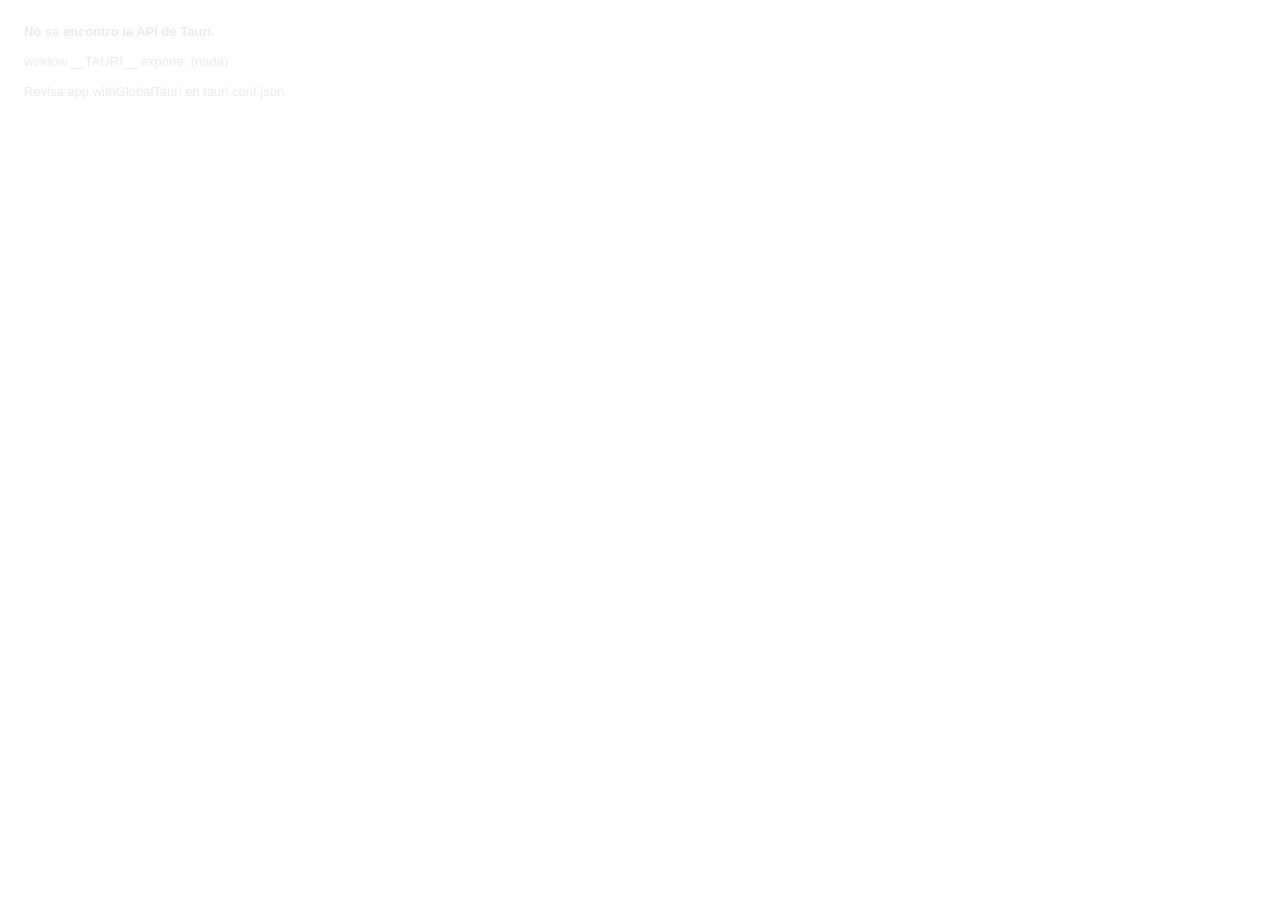
<file: src/index.html>
<!doctype html>
<html lang="es">
  <head>
    <meta charset="UTF-8" />
    <meta name="viewport" content="width=device-width, initial-scale=1.0" />
    <title>MiDeck</title>
    <link rel="stylesheet" href="styles.css" />
  </head>
  <body>
    <div id="panel">
      <header id="titlebar" data-tauri-drag-region>
        <nav id="breadcrumbs" aria-label="Ruta de navegación"></nav>
        <span id="version" data-tauri-drag-region></span>
        <div id="window-actions">
          <!-- Solo se ve cuando hay un perfil activo: sin perfil no ocupa sitio
               en una barra que ya va justa. -->
          <button id="btn-perfil" class="win-btn" aria-pressed="false" hidden>
            <svg viewBox="0 0 16 16" aria-hidden="true">
              <path d="M8 1a2 2 0 0 0-1 3.73V6H5.5v1.5H7v5.08A4.5 4.5 0 0 1 3.42 9H5L2.5 5.8 0 9h1.9A6.1 6.1 0 0 0 8 14.5 6.1 6.1 0 0 0 14.1 9H16l-2.5-3.2L11 9h1.58A4.5 4.5 0 0 1 9 12.58V7.5h1.5V6H9V4.73A2 2 0 0 0 8 1m0 1.4a.6.6 0 1 1 0 1.2.6.6 0 0 1 0-1.2" />
            </svg>
          </button>
          <button id="btn-menu" class="win-btn" title="Menú y ajustes" aria-haspopup="menu">
            <svg viewBox="0 0 16 16" aria-hidden="true">
              <path d="M2 3.5h12v1.4H2zm0 3.8h12v1.4H2zm0 3.8h12v1.4H2z" />
            </svg>
          </button>
          <button id="btn-lock" class="win-btn" title="Bloquear la posición" aria-pressed="false">
            <svg viewBox="0 0 16 16" aria-hidden="true">
              <path d="M8 1a3 3 0 0 0-3 3v2H4v8h8V6h-1V4a3 3 0 0 0-3-3m0 1.5A1.5 1.5 0 0 1 9.5 4v2h-3V4A1.5 1.5 0 0 1 8 2.5" />
            </svg>
          </button>
          <button id="btn-pin" class="win-btn" title="Siempre encima" aria-pressed="true">
            <svg viewBox="0 0 16 16" aria-hidden="true">
              <path d="M9.5 1.5 14.5 6.5l-1.8.6-1 3.3-2.1-2.1-3.9 3.9-.7-.7 3.9-3.9-2.1-2.1 3.3-1z" />
            </svg>
          </button>
          <button id="btn-min" class="win-btn" title="Minimizar">
            <svg viewBox="0 0 16 16" aria-hidden="true"><path d="M3 8h10v1H3z" /></svg>
          </button>
          <button id="btn-close" class="win-btn win-btn--close" title="Cerrar">
            <svg viewBox="0 0 16 16" aria-hidden="true">
              <path d="m4.3 3.6 4.2 4.2 4.2-4.2.7.7L9.2 8.5l4.2 4.2-.7.7-4.2-4.2-4.2 4.2-.7-.7 4.2-4.2L3.6 4.3z" />
            </svg>
          </button>
        </div>
      </header>

      <main id="grid" aria-label="Teclas del deck"></main>

      <footer id="pager" hidden>
        <button id="btn-prev" class="pager-btn" title="Página anterior">&#9664;</button>
        <span id="page-label"></span>
        <button id="btn-next" class="pager-btn" title="Página siguiente">&#9654;</button>
      </footer>

      <footer id="pie">
        <button id="btn-repo" class="repo" title="github.com/ioseluiz/mi_deck">
          <svg viewBox="0 0 16 16" aria-hidden="true">
            <path d="M8 0C3.58 0 0 3.58 0 8c0 3.54 2.29 6.53 5.47 7.59.4.07.55-.17.55-.38 0-.19-.01-.82-.01-1.49-2.01.37-2.53-.49-2.69-.94-.09-.23-.48-.94-.82-1.13-.28-.15-.68-.52-.01-.53.63-.01 1.08.58 1.23.82.72 1.21 1.87.87 2.33.66.07-.52.28-.87.51-1.07-1.78-.2-3.64-.89-3.64-3.95 0-.87.31-1.59.82-2.15-.08-.2-.36-1.02.08-2.12 0 0 .67-.21 2.2.82.64-.18 1.32-.27 2-.27.68 0 1.36.09 2 .27 1.53-1.04 2.2-.82 2.2-.82.44 1.1.16 1.92.08 2.12.51.56.82 1.27.82 2.15 0 3.07-1.87 3.75-3.65 3.95.29.25.54.73.54 1.48 0 1.07-.01 1.93-.01 2.2 0 .21.15.46.55.38A8.01 8.01 0 0 0 16 8c0-4.42-3.58-8-8-8z"/>
          </svg>
          <span>ioseluiz</span>
        </button>
      </footer>

      <div id="buscador" hidden>
        <input
          id="buscador-texto"
          type="search"
          placeholder="Buscar una tecla…"
          aria-label="Buscar una tecla en todo el deck"
          autocomplete="off"
          spellcheck="false"
        />
        <ul id="buscador-lista" role="listbox" aria-label="Resultados"></ul>
      </div>
      <div id="toast" role="status" aria-live="polite" hidden></div>
      <div id="ctxmenu" role="menu" hidden></div>
    </div>

    <script type="module" src="main.js"></script>
  </body>
</html>
</file>
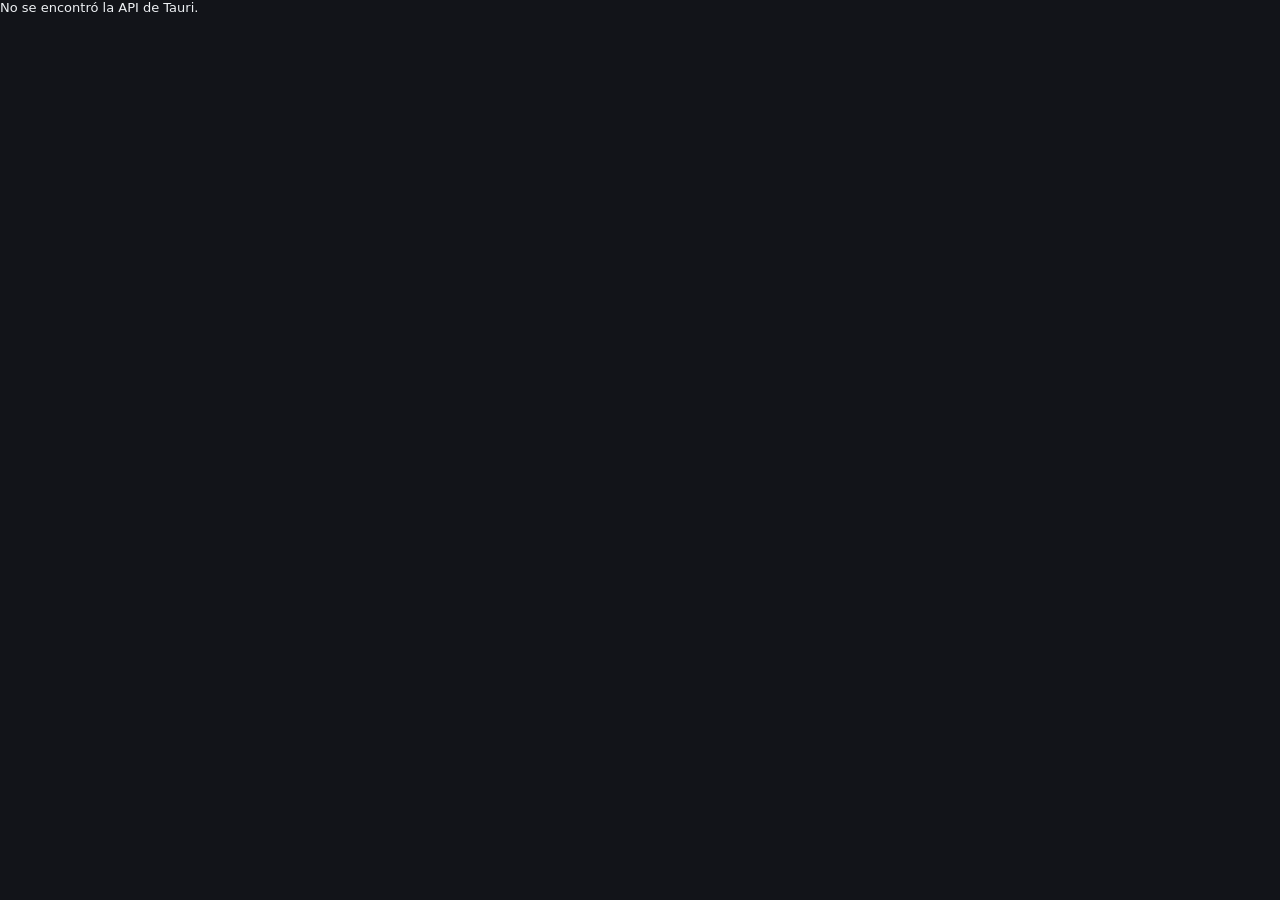
<file: src/editor.html>
<!doctype html>
<html lang="es">
  <head>
    <meta charset="UTF-8" />
    <meta name="viewport" content="width=device-width, initial-scale=1.0" />
    <title>MiDeck — editor</title>
    <link rel="stylesheet" href="styles.css" />
    <link rel="stylesheet" href="editor.css" />
  </head>
  <body class="editor">
    <!-- ------------------------------------------------ editor de una tecla -->
    <main id="vista-tecla" hidden>
      <div class="cols">
        <section class="campos">
          <label class="campo">
            <span>Etiqueta</span>
            <input id="ed-label" type="text" maxlength="40" autocomplete="off" />
          </label>

          <label class="campo">
            <span>Acción</span>
            <select id="ed-tipo">
              <option value="app">Abrir una aplicación</option>
              <option value="url">Abrir un sitio web</option>
              <option value="urls">Abrir varios sitios a la vez</option>
              <option value="path">Abrir una carpeta o archivo</option>
              <option value="script">Ejecutar un script o comando</option>
              <option value="system">Acción de Windows</option>
              <option value="macro">Macro: varios pasos en orden</option>
              <option value="hotkey">Enviar un atajo de teclado</option>
              <option value="text">Escribir un texto</option>
              <option value="folder">Entrar a una carpeta del deck</option>
            </select>
          </label>

          <div class="grupo" data-tipo="app">
            <label class="campo">
              <span>Aplicación</span>
              <select id="ed-app-lista">
                <option value="">— Elige una de tus aplicaciones —</option>
              </select>
            </label>
            <p class="nota" id="ed-app-nota">
              La lista sale de tu menú Inicio. Si la que buscas no está, escribe la
              ruta abajo.
            </p>
            <label class="campo">
              <span>Ejecutable o acceso directo <small>(o escribe la ruta)</small></span>
              <span class="fila">
                <input id="ed-app-target" type="text" placeholder="notepad.exe o C:\…\app.exe" />
                <button type="button" data-examinar="ed-app-target" data-filtro="exe">Examinar…</button>
              </span>
            </label>
            <label class="campo">
              <span>Argumentos</span>
              <input id="ed-app-args" type="text" placeholder='--flag "con espacios"' />
            </label>
            <label class="campo">
              <span>Carpeta de trabajo</span>
              <input id="ed-app-workdir" type="text" />
            </label>
            <p class="nota">
              Escribe <code>%CARPETA%</code> y se sustituye por la carpeta que tengas
              delante en el Explorador. En argumentos, entre comillas: <code>"%CARPETA%"</code>.
              Sin un Explorador delante, la tecla avisa y no
              hace nada.
            </p>
            <label class="check">
              <input id="ed-app-focus" type="checkbox" />
              <span>Traer al frente si ya está abierta, en vez de abrir otra</span>
            </label>
          </div>

          <div class="grupo" data-tipo="url" hidden>
            <label class="campo">
              <span>Dirección</span>
              <input id="ed-url-target" type="text" placeholder="https://…" />
            </label>
            <label class="campo">
              <span>Navegador</span>
              <select id="ed-url-browser">
                <option value="default">El predeterminado</option>
                <option value="edge">Microsoft Edge</option>
                <option value="chrome">Chrome</option>
                <option value="firefox">Firefox</option>
              </select>
            </label>
            <label class="campo">
              <span>Perfil <small>(solo Edge y Chrome)</small></span>
              <input id="ed-url-profile" type="text" placeholder="Default, Profile 1…" />
            </label>
          </div>

          <div class="grupo" data-tipo="urls" hidden>
            <label class="campo">
              <span>Direcciones <small>(una por línea)</small></span>
              <textarea id="ed-urls-targets" rows="6" placeholder="https://correo.ejemplo&#10;https://intranet.ejemplo&#10;https://tablero.ejemplo"></textarea>
            </label>
            <label class="campo">
              <span>Navegador</span>
              <select id="ed-urls-browser">
                <option value="default">El predeterminado</option>
                <option value="edge">Microsoft Edge</option>
                <option value="chrome">Chrome</option>
                <option value="firefox">Firefox</option>
              </select>
            </label>
            <label class="campo">
              <span>Perfil <small>(solo Edge y Chrome)</small></span>
              <input id="ed-urls-profile" type="text" placeholder="Default, Profile 1…" />
            </label>
            <label class="check">
              <input id="ed-urls-newwindow" type="checkbox" />
              <span>Abrir en una ventana nueva <small>(solo Edge y Chrome)</small></span>
            </label>
            <p class="nota">
              Las direcciones se abren como pestañas de una misma ventana. No es un
              grupo de pestañas de Chrome: Chrome no permite abrir un grupo guardado
              desde fuera, así que estas pestañas salen sueltas, sin etiqueta de color.
            </p>
          </div>

          <div class="grupo" data-tipo="system" hidden>
            <label class="campo">
              <span>Acción de Windows</span>
              <select id="ed-system-command"></select>
            </label>
            <p class="nota" id="ed-system-aviso" hidden></p>
          </div>

          <div class="grupo" data-tipo="macro" hidden>
            <div id="ed-macro-pasos" class="pasos"></div>
            <div class="fila fila--envolver">
              <button type="button" id="ed-macro-anadir">Añadir paso</button>
            </div>
            <p class="nota">
              Los pasos se ejecutan en orden sobre la aplicación que tuvieras
              delante. La pausa es <em>después</em> de cada paso: es lo que hace
              falta para que un menú llegue a abrirse.
            </p>
            <p class="nota">
              Ejemplo: <code>Ctrl+C</code> con 100 ms → <code>Alt+Tab</code> con
              150 ms → <code>Ctrl+V</code>.
            </p>
            <p class="nota">
              Para abrir algo <em>en la carpeta que tienes delante</em> no hace falta
              una macro: usa una acción <em>Aplicación</em> con <code>cmd.exe</code> y
              carpeta de trabajo <code>%CARPETA%</code>. No teclea nada, así que no
              puede equivocarse de ventana.
            </p>
            <p class="nota aviso">
              Una macro teclea sobre lo que tenga el foco. Si una pausa se queda
              corta, lo que escriba acaba en otro sitio: pruébala antes de darla por
              buena.
            </p>
          </div>

          <div class="grupo" data-tipo="unknown" hidden>
            <p class="nota aviso" id="ed-unknown-nota"></p>
            <p class="nota">
              Su acción se conserva intacta: puedes cambiarle la etiqueta y la cara
              sin perderla. Si eliges otro tipo de acción arriba, la original se
              reemplaza y no se puede recuperar.
            </p>
          </div>

          <div class="grupo" data-tipo="path" hidden>
            <label class="campo">
              <span>Carpeta o archivo</span>
              <span class="fila">
                <input id="ed-path-target" type="text" placeholder="%USERPROFILE%\Documentos" />
                <button type="button" data-examinar="ed-path-target" data-filtro="dir">Carpeta…</button>
                <button type="button" data-examinar="ed-path-target" data-filtro="any">Archivo…</button>
              </span>
            </label>
            <p class="nota">
              Escribe <code>%CARPETA%</code> y se sustituye por la carpeta que tengas
              delante en el Explorador. Sin un Explorador delante, la tecla avisa y no
              hace nada.
            </p>
            <p class="nota">Una carpeta se abre en el Explorador. Un archivo se abre con el Explorador y queda seleccionado.</p>
          </div>

          <div class="grupo" data-tipo="script" hidden>
            <label class="campo">
              <span>Intérprete</span>
              <select id="ed-script-shell">
                <option value="powershell">PowerShell</option>
                <option value="cmd">CMD</option>
              </select>
            </label>
            <label class="campo">
              <span>Script o comando</span>
              <span class="fila">
                <input id="ed-script-target" type="text" placeholder="C:\…\tarea.ps1  o  Get-Date" />
                <button type="button" data-examinar="ed-script-target" data-filtro="script">Examinar…</button>
              </span>
            </label>
            <label class="campo">
              <span>Argumentos</span>
              <input id="ed-script-args" type="text" />
            </label>
            <label class="check">
              <input id="ed-script-hidden" type="checkbox" />
              <span>Sin ventana</span>
            </label>
            <p class="nota">
              Escribe <code>%CARPETA%</code> y se sustituye por la carpeta que tengas
              delante en el Explorador. En argumentos, entre comillas: <code>"%CARPETA%"</code>.
              Sin un Explorador delante, la tecla avisa y no
              hace nada.
            </p>
            <p class="nota">
              Esto ejecuta <em>un comando</em>. Para abrir una consola <em>dentro</em> de
              una carpeta, el comando es
              <code>cd /d C:\tu\ruta &amp;&amp; lo-que-sea</code> —<strong>sin comillas</strong>,
              aunque la ruta tenga espacios— y hay que <strong>desmarcar «Sin
              ventana»</strong>.
            </p>
            <p class="nota">
              No uses <em>Aplicación</em> con <code>cmd.exe</code> y carpeta de trabajo:
              esa acción crea la consola <strong>oculta</strong>, así que el comando
              correría donde no lo ves.
            </p>
            <p class="nota aviso">
              Lo que pongas aquí se ejecuta con tus permisos. No guardes contraseñas
              ni tokens en este archivo.
            </p>
          </div>

          <div class="grupo" data-tipo="hotkey" hidden>
            <label class="campo">
              <span>Combinación de teclas</span>
              <span class="fila">
                <input id="ed-hotkey-keys" type="text" placeholder="Ctrl+Shift+S" autocomplete="off" />
                <button type="button" id="ed-hotkey-capturar">Capturar</button>
              </span>
            </label>
            <p class="nota">
              Modificadores: <code>Ctrl</code>, <code>Shift</code>, <code>Alt</code>,
              <code>Win</code>. Teclas: letras, dígitos, <code>F1</code>–<code>F24</code>,
              y nombres como <code>Esc</code>, <code>Tab</code>, <code>Supr</code>,
              <code>Intro</code>, <code>Inicio</code>, <code>Izquierda</code>.
            </p>
            <p class="nota">
              El atajo se envía a la aplicación que tuvieras delante antes de pulsar
              el panel, no al panel.
            </p>
          </div>

          <div class="grupo" data-tipo="text" hidden>
            <label class="campo">
              <span>Texto que teclear</span>
              <textarea id="ed-text-texto" rows="4" placeholder="Tu firma, un número de proyecto, una plantilla…"></textarea>
            </label>
            <p class="nota">
              <code>%CARPETA%</code> se sustituye por la ruta de la carpeta que tengas
              delante en el Explorador: es la forma de copiarla.
            </p>
            <p class="nota">
              Se teclea carácter a carácter en la aplicación que tuvieras delante.
              Admite tildes, <code>ñ</code> y emoji.
            </p>
            <p class="nota aviso">
              No lo uses para contraseñas: queda guardado en claro en
              <code>deck.json</code>.
            </p>
          </div>

          <div class="grupo" data-tipo="folder" hidden>
            <label class="campo">
              <span>Carpeta destino</span>
              <select id="ed-folder-surface"></select>
            </label>
            <p class="nota">
              Esta tecla no lanza nada: entra a otro nivel del deck. Para crear una
              carpeta nueva, usa el menú del clic derecho sobre una celda vacía.
            </p>
          </div>

          <!-- Fuera de los grupos: la rueda vale para cualquier tipo de tecla.
               Y sin data-tipo, que mostrarGrupo lo ocultaria por su cuenta. -->
          <!-- Sin data-tipo, como la rueda y la fuente. -->
          <h2>Caras de la tecla</h2>
          <div id="ed-caras" class="pasos"></div>
          <div class="fila fila--envolver">
            <button type="button" id="ed-cara-anadir">Añadir una cara</button>
          </div>
          <p class="nota">
            Una tecla con varias caras alterna al pulsarla, y ejecuta lo que pone
            en la cara que se ve. La primera cara es la de arriba; aquí se añaden
            las demás.
          </p>
          <p class="nota">
            Si además le pones una fuente que sea un sí o un no, <strong>manda la
            fuente</strong>: la cara cambia cuando cambia el sistema, aunque lo
            cambies desde otro programa. Sin fuente, la cara la lleva MiDeck y
            vuelve a la primera al reiniciar.
          </p>

          <!-- Tampoco lleva data-tipo: una fuente vale para cualquier tecla. -->
          <h2>Lo que la tecla enseña</h2>
          <label class="campo">
            <span>Información del sistema</span>
            <select id="ed-live">
              <option value="">— Nada, una tecla normal —</option>
              <option value="reloj">La hora</option>
              <option value="volumen">El volumen</option>
              <option value="altavoz_silenciado">Si el sonido está silenciado</option>
              <option value="micro_silenciado">Si el micrófono está silenciado</option>
              <option value="bloq_mayus">Bloq Mayús</option>
              <option value="bloq_num">Bloq Num</option>
              <option value="app_abierta">Si una aplicación está abierta</option>
              <option value="bateria">Batería</option>
              <option value="memoria_usada">Memoria usada</option>
              <option value="disco_libre">Espacio libre de una unidad</option>
            </select>
          </label>
          <label class="campo" id="ed-live-exe-campo" hidden>
            <span>Ejecutable <small>(de la aplicación que vigilar)</small></span>
            <input id="ed-live-exe" type="text" placeholder="teams.exe" />
          </label>
          <label class="campo" id="ed-live-unidad-campo" hidden>
            <span>Unidad</span>
            <input id="ed-live-unidad" type="text" placeholder="C:" maxlength="3" />
          </label>
          <p class="nota">
            El valor aparece en una pastilla en la esquina de la tecla, y se
            actualiza solo. Lo que es un sí o un no —Bloq Mayús, si una aplicación
            está abierta— <strong>apaga la tecla</strong> cuando está en no, con una
            barra además del tono.
          </p>
          <p class="nota">
            «Abierta» significa que el proceso existe, no que tenga ventana: Teams
            minimizado a la bandeja sigue contando como abierto.
          </p>

          <h2>Rueda del ratón</h2>
          <label class="check">
            <input id="ed-rueda-on" type="checkbox" />
            <span>Girar la rueda sobre esta tecla hace algo</span>
          </label>
          <div id="ed-rueda-filas" class="pasos"></div>
          <p class="nota">
            Es el dial de una consola, en software: subir y bajar algo sin pulsar.
            Con la rueda puesta, girarla sobre esta tecla ya <em>no</em> cambia de
            página; sobre cualquier otra, sí.
          </p>
          <p class="nota">
            Una vuelta rápida son muchas muescas: se agrupan y se ejecutan juntas,
            hasta diez por tanda, para no disparar un proceso por cada clic de la
            rueda.
          </p>
        </section>

        <!-- ---------------------------------------------- cara de la tecla -->
        <section class="aspecto">
          <h2>Cara de la tecla</h2>
          <div class="previa">
            <div id="ed-preview" class="key"></div>
          </div>

          <div class="fila fila--envolver">
            <button type="button" id="ed-img-elegir">Elegir imagen…</button>
            <button type="button" id="ed-img-pegar">Pegar</button>
            <button type="button" id="ed-img-quitar">Quitar</button>
          </div>

          <label class="campo">
            <span>Emoji</span>
            <input id="ed-emoji" type="text" maxlength="4" placeholder="💾" />
          </label>

          <div class="campo">
            <span>Íconos de MiDeck</span>
            <p class="nota">
              Los cuatro primeros <strong>se mueven</strong>: el micrófono y el
              volumen cuando están en uso, y el punto de grabación. Vuelve a pulsar
              el que esté elegido para quitarlo.
            </p>
            <div id="ed-iconos" class="iconos"></div>
          </div>

          <label class="campo">
            <span>Ajuste de la imagen</span>
            <select id="ed-fit">
              <option value="contain">Ícono centrado</option>
              <option value="cover">A sangre</option>
            </select>
          </label>

          <label class="campo">
            <span>Etiqueta</span>
            <select id="ed-labelstyle">
              <option value="below">Debajo de la imagen</option>
              <option value="overlay">Sobre la imagen</option>
              <option value="none">Sin etiqueta</option>
            </select>
          </label>

          <label class="campo">
            <span>Color de fondo</span>
            <span class="fila">
              <input id="ed-bg" type="color" value="#26292e" />
              <button type="button" id="ed-bg-quitar">Sin color</button>
            </span>
          </label>
        </section>
      </div>
    </main>

    <!-- ------------------------------------------------------- ajustes ----- -->
    <main id="vista-ajustes" hidden>
      <section class="campos">
        <h2>Rejilla</h2>
        <div class="fila">
          <label class="campo campo--corto">
            <span>Columnas</span>
            <input id="aj-cols" type="number" min="1" max="12" />
          </label>
          <label class="campo campo--corto">
            <span>Filas</span>
            <input id="aj-rows" type="number" min="1" max="8" />
          </label>
          <label class="campo campo--corto">
            <span>Tamaño de tecla</span>
            <input id="aj-key" type="number" min="48" max="200" step="4" />
          </label>
        </div>
        <p class="nota">
          Al reducir la rejilla, las teclas que queden fuera de rango no se borran:
          siguen en <code>deck.json</code> y reaparecen si vuelves a ampliarla.
        </p>

        <h2>Ventana</h2>
        <label class="campo">
          <span>Dónde vive el panel</span>
          <select id="aj-nivel">
            <option value="top">Siempre encima de todo</option>
            <option value="normal">Ventana normal</option>
            <option value="desktop">Al nivel del escritorio</option>
          </select>
        </label>
        <p class="nota" id="aj-nivel-nota"></p>
        <label class="campo">
          <span>Atajo global <small>(lo trae al frente desde donde estés)</small></span>
          <input id="aj-hotkey" type="text" placeholder="Ctrl+Alt+Space" />
        </label>
        <p class="nota">
          Deja el atajo en blanco para desactivarlo. Si la combinación ya la usa
          otra aplicación, se ignora en silencio.
        </p>
        <label class="check">
          <input id="aj-lock" type="checkbox" />
          <span>Bloquear la posición, para no moverlo sin querer</span>
        </label>
        <label class="check">
          <input id="aj-autostart" type="checkbox" />
          <span>Iniciar con Windows</span>
        </label>
        <label class="check">
          <input id="aj-minimized" type="checkbox" />
          <span>Arrancar oculto en la bandeja</span>
        </label>

        <h2>Perfiles por aplicación</h2>
        <p class="nota">
          El panel cambia de teclas según la aplicación que tengas delante. Con un
          perfil activo aparece un ancla en la barra de título para fijarlo.
        </p>
        <p class="nota">
          <em>Editar teclas</em> enseña el perfil en el panel aunque su aplicación
          no esté abierta, y lo fija hasta que sueltes el ancla. <em>Copiar teclas
          de…</em> trae las de otro perfil a las celdas que tengas libres, sin tocar
          las que ya hubiera. <em>Exportar</em> guarda un archivo con el perfil
          entero —teclas, carpetas e imágenes— para pasárselo a alguien.
        </p>
        <div id="aj-perfiles" class="lista-perfiles"></div>
        <div class="fila fila--envolver">
          <label class="campo">
            <span>Aplicación <small>(de las que tienes abiertas)</small></span>
            <select id="aj-perfil-app"></select>
          </label>
        </div>
        <div class="fila fila--envolver">
          <label class="campo">
            <span>O escribe el ejecutable</span>
            <input id="aj-perfil-exe" type="text" placeholder="excel.exe" />
          </label>
          <button type="button" id="aj-perfil-anadir">Añadir perfil</button>
          <button type="button" id="aj-perfil-importar">Importar perfil…</button>
        </div>

        <h2>Copia de seguridad</h2>
        <p class="nota">
          Guarda el deck <strong>entero</strong> en un archivo: todas las teclas,
          las carpetas, los perfiles, tus ajustes y las imágenes que usas. Sirve
          para llevártelo a otro equipo o para recuperarlo si te reinstalan este.
        </p>
        <p class="nota">
          <strong>Restaurar reemplaza todo lo que tengas ahora.</strong> Antes de
          hacerlo se guarda una copia del deck actual junto a
          <code>deck.json</code>, por si restauras el archivo equivocado. La
          posición de la ventana y el arranque con Windows no se restauran: son de
          cada equipo.
        </p>
        <div class="fila fila--envolver">
          <button type="button" id="aj-respaldo-guardar">Guardar copia…</button>
          <button type="button" id="aj-respaldo-restaurar">Restaurar copia…</button>
        </div>

        <h2>Burbuja flotante</h2>
        <label class="check">
          <input id="aj-burbuja" type="checkbox" />
          <span>Mostrar una burbuja que trae el panel de vuelta</span>
        </label>
        <label class="campo">
          <span>Esquina</span>
          <select id="aj-burbuja-esquina">
            <option value="bottom_right">Abajo a la derecha</option>
            <option value="bottom_left">Abajo a la izquierda</option>
            <option value="top_right">Arriba a la derecha</option>
            <option value="top_left">Arriba a la izquierda</option>
          </select>
        </label>
        <p class="nota">
          Un botón redondo y pequeño, siempre encima de todo: un clic trae el panel
          y otro lo esconde. Es lo que hace falta con el panel al nivel del
          escritorio, donde si lo escondes hay que acordarse del atajo global.
        </p>
        <p class="nota">
          <strong>No roba el foco.</strong> Pulsarla no se lo quita a la aplicación
          que tengas delante, así que los atajos siguen llegando donde deben. Las
          esquinas transparentes dejan pasar el clic a lo que haya debajo.
        </p>
        <p class="nota" id="aj-burbuja-coste">
          Apagada no cuesta nada. Encendida añade una ventana más.
        </p>

        <h2>Capturas de pantalla</h2>
        <label class="campo">
          <span>Carpeta <small>(vacío: Imágenes\MiDeck)</small></span>
          <span class="fila">
            <input id="aj-capturas-dir" type="text" placeholder="%USERPROFILE%\Pictures\MiDeck" />
            <button type="button" data-examinar="aj-capturas-dir" data-filtro="dir">Carpeta…</button>
          </span>
        </label>
        <label class="check">
          <input id="aj-capturas-portapapeles" type="checkbox" />
          <span>Copiar también al portapapeles, lista para pegar</span>
        </label>
        <p class="nota">
          Afecta a las teclas <em>Capturar toda la pantalla</em> y <em>Capturar la
          ventana activa</em>. La captura de región la hace Windows y va siempre al
          portapapeles.
        </p>

        <h2>Mantenimiento</h2>
        <div id="aj-huerfanas" class="nota"></div>
        <div class="fila fila--envolver">
          <button type="button" id="aj-purgar">Borrar carpetas sin usar…</button>
          <button type="button" id="aj-limpiar-img">Limpiar imágenes sin usar…</button>
        </div>
        <div id="aj-imagenes" class="nota"></div>
        <div class="fila fila--envolver">
          <button type="button" id="aj-abrir-json">Abrir deck.json</button>
        </div>
      </section>
    </main>

    <footer id="acciones">
      <span id="ed-error" class="error" hidden></span>
      <span class="espaciador"></span>
      <button type="button" id="ed-cancelar">Cancelar</button>
      <button type="button" id="ed-guardar" class="primario">Guardar</button>
    </footer>


    <script type="module" src="editor.js"></script>
  </body>
</html>
</file>
<file: src/styles.css>
/* MiDeck - tema oscuro tipo Stream Deck.
   Los tokens de rejilla (--cols, --rows, --key) los inyecta main.js desde los
   ajustes del deck, para que cambiar la rejilla no exija tocar el CSS. */

/* Paleta resuelta al reves: partiendo del contraste exigido, no eligiendo colores
   a ojo. Los bordes llegan a 3:1 sobre el panel, que es el minimo de WCAG 1.4.11
   para componentes de interfaz; antes estaban en 1,29:1 y una celda vacia era
   practicamente invisible. El contraste va en el BORDE y no en aclarar la cara de
   la tecla, para no perder la estetica de tecla oscura sobre cuerpo mas oscuro.
   scripts/verificar_contraste.py comprueba que estos valores siguen cumpliendo. */
:root {
  --fondo: #121419;
  --barra: #0b0d11;
  --tecla: #46484d;
  --tecla-hover: #54565b;
  --tecla-activa: #393b40;
  --borde-tecla: #63656a;
  --borde-vacia: #63656a;
  --vacia: #1f2126;
  --acento: #5c9bff;
  --texto: #eef1f4;
  --texto-tenue: #aab0b8;
  --error: #f0616d;
  /* Tecla armada: ya se pulso una vez y espera confirmacion. */
  --armada: #a8232e;
  --armada-borde: #e2555f;
  /* Rojo del punto de grabacion. Mas claro que el de la tecla armada porque
     tiene que llegar a 3:1 sobre la propia tecla, no sobre el panel. */
  --rec: #ff7a82;

  --cols: 5;
  --rows: 3;
  --key: 96px;
  --hueco: 10px;
  --radio-tecla: 10px;
}

* {
  box-sizing: border-box;
  margin: 0;
  padding: 0;
}

html,
body {
  height: 100%;
  /* La ventana es transparente: el fondo lo pinta #panel, que tiene su propio
     radio de esquina. Si el body pintara, se verian esquinas cuadradas. */
  background: transparent;
  overflow: hidden;
  font-family: "Segoe UI Variable Text", "Segoe UI", system-ui, sans-serif;
  color: var(--texto);
  user-select: none;
  cursor: default;
}

#panel {
  display: flex;
  flex-direction: column;
  height: 100%;
  margin: 8px;
  background: var(--fondo);
  border: 1px solid #000;
  border-radius: 12px;
  box-shadow: 0 12px 32px rgba(0, 0, 0, 0.55);
  overflow: hidden;
}

/* ------------------------------------------------------------- barra de titulo */

#titlebar {
  display: flex;
  align-items: center;
  justify-content: space-between;
  gap: 8px;
  padding: 6px 6px 6px 12px;
  background: var(--barra);
  border-bottom: 1px solid #000;
  flex: 0 0 auto;
}

/* La version, pegada al nombre del deck.
   `margin-right: auto` es lo que la mantiene a la izquierda: la barra reparte el
   espacio sobrante y, sin esto, la version quedaria flotando en mitad del hueco.
   Y no encoge nunca, para que una ruta larga de migas no se la coma. */
#version {
  color: var(--texto-tenue);
  font-size: 11px;
  font-variant-numeric: tabular-nums;
  margin-right: auto;
  flex: 0 0 auto;
  opacity: 0.75;
  cursor: default;
}

#breadcrumbs {
  display: flex;
  align-items: center;
  gap: 4px;
  font-size: 12px;
  color: var(--texto-tenue);
  overflow: hidden;
  white-space: nowrap;
}

.crumb {
  background: none;
  border: 0;
  color: inherit;
  font: inherit;
  padding: 2px 4px;
  border-radius: 4px;
  cursor: pointer;
}

.crumb:hover {
  color: var(--texto);
  background: rgba(255, 255, 255, 0.07);
}

.crumb--actual {
  color: var(--texto);
  font-weight: 600;
  cursor: default;
}

.crumb--actual:hover {
  background: none;
}

.crumb-sep {
  color: #5f6368;
}

#window-actions {
  display: flex;
  gap: 2px;
  flex: 0 0 auto;
}

.win-btn {
  display: grid;
  place-items: center;
  width: 30px;
  height: 26px;
  background: none;
  border: 0;
  border-radius: 5px;
  color: var(--texto-tenue);
  cursor: pointer;
}

.win-btn svg {
  width: 15px;
  height: 15px;
  fill: currentColor;
}

/* `display: grid` gana a la regla que el navegador aplica a [hidden], asi que sin
   esto el boton se ve siempre. El mismo descuido ya dejo el paginador visible con
   una sola pagina. */
.win-btn[hidden] {
  display: none;
}

.win-btn:hover {
  background: rgba(255, 255, 255, 0.09);
  color: var(--texto);
}

.win-btn[aria-pressed="true"] {
  color: var(--acento);
}

/* Nivel escritorio: distinto del azul de "siempre encima", para que el estado se
   lea de un vistazo sin pasar el raton por encima. */
.win-btn--escritorio {
  color: #d9a441;
}

.win-btn--close:hover {
  background: #c42b1c;
  color: #fff;
}

/* -------------------------------------------------------------------- rejilla */

#grid {
  flex: 1 1 auto;
  display: grid;
  grid-template-columns: repeat(var(--cols), var(--key));
  grid-template-rows: repeat(var(--rows), var(--key));
  gap: var(--hueco);
  padding: 12px;
  justify-content: center;
  align-content: center;
}

/* Transicion lateral al entrar o salir de una carpeta: es lo que hace que la
   navegacion se sienta como un Stream Deck y no como cambiar de pestana. */
@keyframes entrar-desde-derecha {
  from {
    opacity: 0;
    transform: translateX(14px);
  }
}

@keyframes entrar-desde-izquierda {
  from {
    opacity: 0;
    transform: translateX(-14px);
  }
}

#grid.anim-adelante {
  animation: entrar-desde-derecha 120ms ease-out;
}

#grid.anim-atras {
  animation: entrar-desde-izquierda 120ms ease-out;
}

/* ---------------------------------------------------------------------- tecla */

.key {
  position: relative;
  display: flex;
  flex-direction: column;
  align-items: center;
  justify-content: center;
  gap: 5px;
  padding: 7px 5px;
  background: var(--tecla);
  /* El borde es lo que define la tecla: antes era mas oscuro que el panel
     (1,04:1) y la tecla no tenia contorno apreciable. */
  border: 1px solid var(--borde-tecla);
  border-radius: var(--radio-tecla);
  /* Filo superior claro: devuelve la sensacion de tecla elevada sin tener que
     aclarar toda la cara. */
  box-shadow: inset 0 1px 0 rgba(255, 255, 255, 0.07);
  color: var(--texto);
  font: inherit;
  cursor: pointer;
  overflow: hidden;
  transition: background 110ms ease, transform 70ms ease;
}

.key:hover {
  background: var(--tecla-hover);
}

.key:active {
  background: var(--tecla-activa);
  transform: scale(0.96);
}

.key:focus-visible {
  outline: 2px solid var(--acento);
  outline-offset: 1px;
}

.key--vacia {
  background: var(--vacia);
  /* Discontinuo y a 3:1: el hueco se ve, y se distingue de una tecla llena por
     el trazo, no solo por el tono. */
  border: 1px dashed var(--borde-vacia);
  box-shadow: none;
  cursor: default;
}

.key--vacia:hover {
  background: #272a30;
}

.key--error {
  border-color: var(--error);
  box-shadow: inset 0 0 0 1px var(--error);
}

/* Armada: pulsada una vez, esperando la confirmacion. El color no va solo, la
   etiqueta cambia a "¿Seguro?": quien no distingue el rojo tambien tiene que
   enterarse de que esa pulsacion no ha hecho nada todavia. */
.key--armada,
.key--armada:hover {
  background: var(--armada);
  border-color: var(--armada-borde);
  box-shadow: inset 0 0 0 1px var(--armada-borde);
}

.key--armada .key-etiqueta {
  font-weight: 600;
}

/* Las teclas de carpeta llevan esquina doblada para distinguirse de un vistazo
   de las que lanzan algo. */
.key--carpeta::after {
  content: "";
  position: absolute;
  top: 0;
  right: 0;
  border-width: 0 13px 13px 0;
  border-style: solid;
  border-color: transparent #80848c transparent transparent;
}

.key--volver {
  background: #2f3238;
}

.key-icono {
  display: grid;
  place-items: center;
  width: 54%;
  height: 54%;
  font-size: calc(var(--key) * 0.36);
  line-height: 1;
}

.key-icono img,
.key-icono svg {
  max-width: 100%;
  max-height: 100%;
  object-fit: contain;
}

/* Sin esto los SVG heredan fill negro y desaparecen sobre la tecla oscura. */
.key-icono svg {
  width: 100%;
  height: 100%;
  fill: var(--texto);
}

.key--vacia .key-icono svg,
.key--volver .key-icono svg {
  fill: var(--texto-tenue);
}

/* Pastilla con la inicial del dominio, para las URLs. Sustituye al favicon, que
   exigiria red: el widget no debe depender del proxy ni de estar conectado. */
.pastilla {
  display: grid;
  place-items: center;
  width: 100%;
  height: 100%;
  border-radius: 22%;
  color: #fff;
  font-size: calc(var(--key) * 0.3);
  font-weight: 600;
  line-height: 1;
}

.key--cover .key-icono .pastilla {
  border-radius: 0;
}

.key-etiqueta {
  max-width: 100%;
  font-size: 11px;
  line-height: 1.2;
  text-align: center;
  color: var(--texto);
  display: -webkit-box;
  -webkit-box-orient: vertical;
  -webkit-line-clamp: 2;
  overflow: hidden;
  overflow-wrap: anywhere;
}

/* fit: cover -- imagen a sangre cubriendo toda la cara de la tecla. */
.key--cover .key-icono {
  position: absolute;
  inset: 0;
  width: 100%;
  height: 100%;
}

.key--cover .key-icono img {
  width: 100%;
  height: 100%;
  max-width: none;
  max-height: none;
  object-fit: cover;
}

/* label_style: overlay -- degradado al pie para que la etiqueta se lea sobre
   cualquier foto, por clara que sea. */
.key--label-overlay .key-etiqueta {
  position: absolute;
  left: 0;
  right: 0;
  bottom: 0;
  padding: 14px 5px 5px;
  background: linear-gradient(to top, rgba(0, 0, 0, 0.82), transparent);
  text-shadow: 0 1px 2px rgba(0, 0, 0, 0.9);
}

.key--label-none .key-etiqueta {
  display: none;
}

/* ------------------------------------------------------------------ paginador */

#pager[hidden],
#toast[hidden] {
  display: none;
}

#pager {
  display: flex;
  align-items: center;
  justify-content: center;
  gap: 10px;
  padding: 5px 0 9px;
  font-size: 11px;
  color: var(--texto-tenue);
  flex: 0 0 auto;
}

.pager-btn {
  background: none;
  border: 0;
  color: var(--texto-tenue);
  font-size: 11px;
  padding: 3px 7px;
  border-radius: 4px;
  cursor: pointer;
}

.pager-btn:hover:not(:disabled) {
  background: rgba(255, 255, 255, 0.08);
  color: var(--texto);
}

.pager-btn:disabled {
  opacity: 0.3;
  cursor: default;
}

/* --------------------------------------------------------------------- pie */

#pie {
  display: flex;
  align-items: center;
  justify-content: center;
  padding: 0 0 8px;
  flex: 0 0 auto;
}

.repo {
  display: inline-flex;
  align-items: center;
  gap: 6px;
  padding: 3px 9px;
  background: none;
  border: 0;
  border-radius: 6px;
  color: #6f757c;
  font: inherit;
  font-size: 11px;
  cursor: pointer;
  transition: color 110ms ease, background 110ms ease;
}

.repo svg {
  width: 13px;
  height: 13px;
  fill: currentColor;
}

.repo:hover {
  color: var(--texto);
  background: rgba(255, 255, 255, 0.07);
}

/* ---------------------------------------------------------------------- aviso */

#toast {
  position: absolute;
  left: 12px;
  right: 12px;
  bottom: 12px;
  padding: 9px 12px;
  background: #2a1d1f;
  border: 1px solid var(--error);
  border-radius: 8px;
  font-size: 11.5px;
  line-height: 1.35;
  color: #ffd9dc;
  overflow-wrap: anywhere;
  animation: aparecer 140ms ease-out;
}

#toast.toast--info {
  background: #1b2430;
  border-color: #35557f;
  color: #cfe0f5;
}

@keyframes aparecer {
  from {
    opacity: 0;
    transform: translateY(6px);
  }
}

/* ------------------------------------------------------------ menu contextual */

#ctxmenu {
  position: fixed;
  z-index: 50;
  min-width: 182px;
  padding: 4px;
  background: #23262c;
  border: 1px solid #5a5d64;
  border-radius: 8px;
  box-shadow: 0 10px 26px rgba(0, 0, 0, 0.6);
}

#ctxmenu[hidden] {
  display: none;
}

.ctx-item {
  display: block;
  width: 100%;
  padding: 7px 10px;
  background: none;
  border: 0;
  border-radius: 5px;
  color: var(--texto);
  font: inherit;
  font-size: 12.5px;
  text-align: left;
  cursor: pointer;
}

.ctx-item:hover:not(:disabled) {
  background: var(--acento);
  color: #0b1b36;
}

.ctx-item:disabled {
  opacity: 0.38;
  cursor: default;
}

.ctx-item--peligro:hover:not(:disabled) {
  background: #c42b1c;
  color: #fff;
}

.ctx-sep {
  height: 1px;
  margin: 4px 6px;
  background: #5a5d64;
}

/* ------------------------------------------------------------------ arrastre */

/* Cada destino de soltado tiene su propio color: el resultado de soltar nunca
   debe ser una sorpresa. Azul crea, verde cambia la imagen, ambar mete dentro. */
.drop-aqui {
  outline: 2px solid var(--acento);
  outline-offset: -1px;
  background: rgba(76, 141, 255, 0.16) !important;
}

.drop-imagen {
  outline: 2px solid #3fb950;
  outline-offset: -1px;
  background: rgba(63, 185, 80, 0.16) !important;
}

.drop-dentro {
  outline: 2px solid #d9a441;
  outline-offset: -1px;
  background: rgba(217, 164, 65, 0.16) !important;
}

.key--arrastrando {
  opacity: 0.3;
}

/* El fantasma sigue al cursor. Sin pointer-events, elementFromPoint devolveria
   siempre el propio fantasma y nunca la celda de debajo. */
.key--fantasma {
  position: fixed;
  z-index: 60;
  width: var(--key);
  height: var(--key);
  margin: calc(var(--key) / -2) 0 0 calc(var(--key) / -2);
  pointer-events: none;
  opacity: 0.85;
  transform: scale(0.9);
  box-shadow: 0 8px 20px rgba(0, 0, 0, 0.55);
}

/* Arranque roto: el error se queda donde deberian estar las teclas, porque un
   panel vacio y negro no dice nada y el aviso normal se desvanece. */
.arranque-roto {
  grid-column: 1 / -1;
  padding: 14px 16px;
  background: #2a1d1f;
  border: 1px solid #9a4a53;
  border-radius: var(--radio-tecla);
  color: #ffd9dc;
  font-size: 12.5px;
  line-height: 1.5;
  overflow-wrap: anywhere;
  user-select: text;
}

/* Marca de rueda: dos flechitas en la esquina de arriba a la izquierda.
   Con forma y no solo con color, igual que la esquina doblada de una carpeta. */
.key--rueda::before {
  content: "↕"; /* flecha arriba-abajo, directa y no escapada */
  position: absolute;
  top: 3px;
  left: 5px;
  font-size: calc(var(--key) * 0.13);
  line-height: 1;
  color: var(--texto-tenue);
  pointer-events: none;
}

/* Lo que una tecla ensena del sistema.
   Las cuatro esquinas estan pedidas: arriba a la derecha la esquina doblada de
   carpeta, arriba a la izquierda la marca de rueda, y abajo esta la etiqueta, que
   ocupa todo el ancho. Asi que la pastilla va sobre el icono, justo por debajo de
   la esquina de carpeta, con su propio fondo para seguir leyendose encima. */
.key-valor {
  position: absolute;
  right: 4px;
  top: 16px;
  padding: 0 4px;
  border-radius: 6px;
  background: #1b1d22;
  color: #cfd4da;
  font-size: calc(var(--key) * 0.13);
  line-height: 1.5;
  font-variant-numeric: tabular-nums;
  pointer-events: none;
}

/* Apagada: ademas de atenuar, se marca con una barra. El tono solo no vale para
   quien no lo distingue, y aqui la diferencia es justo la informacion. */
.key--apagada {
  opacity: 0.55;
}

/* La barra va en un elemento propio y no en ::after porque .key--carpeta ya usa
   ese pseudo para su esquina doblada, y una carpeta apagada perderia la esquina. */
.key-tachado {
  position: absolute;
  left: 18%;
  right: 18%;
  top: 50%;
  height: 2px;
  background: var(--texto-tenue);
  transform: rotate(-20deg);
  pointer-events: none;
}

/* ------------------------------------------------------------- buscador */

/* Encima de la rejilla y no en la barra: el panel mide cinco teclas de ancho y
   una caja fija ahi robaria sitio a lo que se usa a diario. Se abre con Ctrl+F,
   se cierra con Escape, y mientras tanto no existe. */
#buscador {
  position: absolute;
  inset: 0;
  z-index: 30;
  display: flex;
  flex-direction: column;
  gap: 8px;
  padding: 12px;
  background: var(--fondo);
}

#buscador[hidden] {
  display: none;
}

#buscador-texto {
  flex: 0 0 auto;
  padding: 9px 11px;
  font: inherit;
  font-size: 14px;
  color: var(--texto);
  background: var(--vacia);
  border: 1px solid var(--borde-tecla);
  border-radius: 7px;
}

#buscador-texto:focus {
  outline: 2px solid var(--acento);
  outline-offset: 1px;
}

#buscador-lista {
  flex: 1 1 auto;
  overflow-y: auto;
  margin: 0;
  padding: 0;
  list-style: none;
}

.hallazgo {
  display: flex;
  flex-direction: column;
  gap: 2px;
  width: 100%;
  padding: 7px 9px;
  text-align: left;
  font: inherit;
  color: var(--texto);
  background: transparent;
  border: 1px solid transparent;
  border-radius: 6px;
  cursor: pointer;
}

.hallazgo:hover,
.hallazgo[aria-selected="true"] {
  background: var(--tecla-activa);
  border-color: var(--acento);
}

.hallazgo-nombre {
  font-size: 13px;
}

/* La ruta y el destino son la explicacion de por que sale el resultado, no el
   resultado: se leen, pero no compiten con el nombre. */
.hallazgo-ruta {
  font-size: 11px;
  color: var(--texto-tenue);
}

.buscador-vacio {
  padding: 10px 9px;
  font-size: 12px;
  color: var(--texto-tenue);
}

/* La tecla a la que acaba de saltar la busqueda, para no tener que buscarla otra
   vez con la vista entre quince iguales. */
.key--hallada {
  outline: 2px solid var(--acento);
  outline-offset: 2px;
}

/* ------------------------------------------------- iconos que se mueven */

/* Los integrados se animan con CSS y no con un GIF. Un GIF traeria clavadas su
   resolucion --borroso al subir `key_size`-- y sus colores, que no seguirian el
   tema; estos son SVG en el DOM, pesan cero bytes de mas y heredan `fill`.

   Y se paran todos de golpe, que con un GIF por tecla no se podia. */
@keyframes ico-onda {
  0%   { opacity: 0;   transform: translateX(-2px); }
  25%  { opacity: 0.9; }
  70%  { opacity: 0;   transform: translateX(1.5px); }
  100% { opacity: 0; }
}

.ico-onda {
  transform-origin: center;
  animation: ico-onda 1.8s ease-out infinite;
}

/* La segunda sale despues: dos ondas a la vez son una linea gruesa, no una onda. */
.ico-onda--2 {
  animation-delay: 0.45s;
}

@keyframes ico-punto {
  0%, 45%   { opacity: 1; }
  55%, 100% { opacity: 0.15; }
}

/* El punto de grabacion es rojo aunque lo demas siga el tema: es la convencion
   en todas partes, y lo que hace que se lea de un vistazo. No depende solo del
   color, porque va con la palabra REC al lado. */
.ico-punto {
  fill: var(--rec);
  animation: ico-punto 1.2s steps(1, end) infinite;
}

/* Con el panel oculto no hay nada que mirar. Es el mismo motivo por el que se le
   quita el archivo a los GIF, y aqui sale mas barato: una regla. */
body.sin-ver .ico-onda,
body.sin-ver .ico-punto {
  animation-play-state: paused;
}

/* Quien pide menos movimiento no quiere que una tecla le lata en la esquina de la
   pantalla todo el dia. */
@media (prefers-reduced-motion: reduce) {
  .ico-onda,
  .ico-punto {
    animation: none;
  }
  .ico-onda {
    opacity: 0.55;
  }
}
</file>
<file: src/editor.css>
/* Ventana del editor. Reutiliza los tokens y la clase .key de styles.css, para
   que la vista previa sea literalmente la misma tecla que se vera en el panel. */

body.editor {
  display: flex;
  flex-direction: column;
  height: 100%;
  background: var(--fondo);
  color: var(--texto);
  font-size: 13px;
  user-select: none;
  overflow: hidden;
}

body.editor main {
  flex: 1 1 auto;
  overflow-y: auto;
  padding: 16px 18px;
}

body.editor main[hidden] {
  display: none;
}

.cols {
  display: grid;
  grid-template-columns: minmax(0, 1fr) 232px;
  gap: 22px;
  align-items: start;
}

@media (max-width: 620px) {
  .cols {
    grid-template-columns: minmax(0, 1fr);
  }
}

.campos {
  display: flex;
  flex-direction: column;
  gap: 12px;
  min-width: 0;
}

.aspecto {
  display: flex;
  flex-direction: column;
  gap: 11px;
  padding: 14px;
  background: #1c1f25;
  border: 1px solid #4a4d54;
  border-radius: 10px;
}

h2 {
  margin: 4px 0 0;
  font-size: 11px;
  font-weight: 600;
  letter-spacing: 0.06em;
  text-transform: uppercase;
  color: var(--texto-tenue);
}

.campo {
  display: flex;
  flex-direction: column;
  gap: 5px;
  min-width: 0;
}

.campo > span {
  font-size: 11.5px;
  color: var(--texto-tenue);
}

.campo > span small {
  opacity: 0.75;
}

.campo--corto {
  max-width: 120px;
}

.grupo {
  display: flex;
  flex-direction: column;
  gap: 12px;
  padding: 12px;
  background: #191c21;
  border: 1px solid #44474e;
  border-radius: 8px;
}

.grupo[hidden] {
  display: none;
}

input[type="text"],
input[type="number"],
textarea,
select {
  width: 100%;
  min-width: 0;
  padding: 7px 9px;
  background: #0d0f13;
  border: 1px solid #63666d;
  border-radius: 6px;
  color: var(--texto);
  font: inherit;
  font-size: 12.5px;
}

input[type="text"]:focus,
input[type="number"]:focus,
textarea:focus,
select:focus {
  outline: none;
  border-color: var(--acento);
}

input::placeholder {
  color: #6b7076;
}

input[type="color"] {
  width: 44px;
  height: 32px;
  padding: 2px;
  background: #0d0f13;
  border: 1px solid #63666d;
  border-radius: 6px;
}

.fila {
  display: flex;
  gap: 7px;
  align-items: center;
  min-width: 0;
}

.fila--envolver {
  flex-wrap: wrap;
}

.fila > input[type="text"] {
  flex: 1 1 auto;
}

.check {
  display: flex;
  gap: 8px;
  align-items: flex-start;
  font-size: 12.5px;
  line-height: 1.35;
  color: var(--texto);
  cursor: pointer;
}

.check input {
  margin-top: 1px;
  accent-color: var(--acento);
}

button {
  padding: 7px 12px;
  background: #33363d;
  border: 1px solid #63656a;
  border-radius: 6px;
  color: var(--texto);
  font: inherit;
  font-size: 12.5px;
  cursor: pointer;
  white-space: nowrap;
}

button:hover {
  background: #3e424a;
}

button:active {
  background: #2a2d33;
}

button.primario {
  background: var(--acento);
  border-color: var(--acento);
  color: #0b1b36;
  font-weight: 600;
}

button.primario:hover {
  filter: brightness(1.08);
}

/* La vista previa usa la clase .key real, a tamano real: lo que se ve aqui es
   exactamente lo que aparecera en el panel. */
.previa {
  display: grid;
  place-items: center;
  padding: 16px;
  background: var(--fondo);
  border: 1px solid #4a4d54;
  border-radius: 8px;
}

.previa .key {
  width: var(--key);
  height: var(--key);
  cursor: default;
}

.nota {
  font-size: 11.5px;
  line-height: 1.45;
  color: var(--texto-tenue);
}

.nota code {
  font-family: Consolas, monospace;
  font-size: 11px;
}

.nota.aviso {
  padding: 8px 10px;
  background: #2a2318;
  border: 1px solid #5c4a28;
  border-radius: 6px;
  color: #e8d5ae;
}

/* --------------------------------------------------------- pasos de macro */

.pasos {
  display: flex;
  flex-direction: column;
  gap: 6px;
}

.pasos:empty::after {
  content: "Añade el primer paso.";
  font-size: 11.5px;
  color: var(--texto-tenue);
}

.paso {
  display: flex;
  gap: 6px;
  align-items: center;
}

.paso-n {
  width: 18px;
  flex: 0 0 auto;
  font-size: 11px;
  color: var(--texto-tenue);
  text-align: right;
}

.paso select[data-campo="tipo"] {
  flex: 0 0 118px;
}

.paso [data-campo="valor"] {
  flex: 1 1 auto;
  min-width: 0;
}

.paso [data-campo="pausa"] {
  flex: 0 0 64px;
}

/* Los botones de orden y borrado son cuadrados para que la fila no baile. */
.paso button {
  flex: 0 0 auto;
  padding: 7px 8px;
}

/* ------------------------------------------------- perfiles por aplicacion */

.lista-perfiles {
  display: flex;
  flex-direction: column;
  gap: 6px;
}

.lista-perfiles:empty::after {
  content: "Todavía no hay ningún perfil.";
  font-size: 11.5px;
  color: var(--texto-tenue);
}

.perfil {
  display: flex;
  gap: 10px;
  align-items: center;
  padding: 7px 10px;
  background: #191c21;
  border: 1px solid #44474e;
  border-radius: 8px;
}

.perfil--apagado {
  opacity: 0.6;
}

.perfil-datos {
  flex: 1 1 auto;
  min-width: 0;
}

.perfil-nombre {
  font-size: 12.5px;
  overflow-wrap: anywhere;
}

.perfil-exe {
  font-family: Consolas, monospace;
  font-size: 11px;
  color: var(--texto-tenue);
}

#acciones {
  display: flex;
  gap: 8px;
  align-items: center;
  padding: 11px 18px;
  background: var(--barra);
  border-top: 1px solid #000;
  flex: 0 0 auto;
}

.espaciador {
  flex: 1 1 auto;
}

.error {
  font-size: 12px;
  color: var(--error);
  overflow-wrap: anywhere;
}

.error--info {
  /* Lo que salio bien no se dice en rojo. */
  color: #8fd19e;
}

.error[hidden] {
  display: none;
}

textarea {
  resize: vertical;
  min-height: 64px;
  font-family: inherit;
  line-height: 1.4;
}

.nota code {
  padding: 1px 4px;
  background: #0d0f13;
  border: 1px solid #44474e;
  border-radius: 3px;
  font-family: Consolas, monospace;
  font-size: 11px;
}

/* --- perfiles: nombre editable y fichas de ejecutable --- */

.perfil-nombre {
  font-weight: 600;
  width: 100%;
  /* Sin marco hasta que se toca: la fila se lee como una lista, no como un
     formulario, pero el campo sigue estando donde se espera. */
  background: transparent;
  border: 1px solid transparent;
  border-radius: 6px;
  padding: 2px 6px;
  color: inherit;
  font-size: inherit;
  font-family: inherit;
}

.perfil-nombre:hover {
  border-color: #63666d;
}

.perfil-nombre:focus {
  background: #0d0f13;
  border-color: var(--acento);
  outline: none;
}

.perfil-fichas {
  display: flex;
  flex-wrap: wrap;
  gap: 4px;
  align-items: center;
  margin: 4px 0 2px;
}

.ficha {
  display: inline-flex;
  align-items: center;
  gap: 2px;
  background: #0d0f13;
  border: 1px solid #676a71;
  border-radius: 999px;
  padding: 1px 4px 1px 8px;
  font-size: 12px;
}

.ficha button {
  border: none;
  background: none;
  color: var(--texto-tenue);
  cursor: pointer;
  font-size: 14px;
  line-height: 1;
  padding: 0 3px;
  border-radius: 999px;
}

.ficha button:hover {
  color: var(--texto);
  background: #63666d;
}

.perfil-exe-nuevo {
  width: 9em;
  font-size: 12px;
  padding: 2px 6px;
  background: transparent;
  border: 1px dashed #676a71;
  border-radius: 999px;
  color: inherit;
  font-family: inherit;
}

.perfil-exe-nuevo:focus {
  background: #0d0f13;
  border-style: solid;
  border-color: var(--acento);
  outline: none;
}

.perfil-botones {
  display: flex;
  flex-wrap: wrap;
  gap: 4px;
  align-items: flex-start;
}

/* Las dos filas de la rueda reusan .paso; solo cambia la etiqueta del sentido. */
.paso-dir {
  flex: 0 0 62px;
  color: var(--texto-tenue);
  font-size: 11.5px;
}

#ed-rueda-filas:empty::after {
  content: "Marca la casilla para darle rueda a esta tecla.";
  color: var(--texto-tenue);
  font-size: 11.5px;
}

/* Las caras reusan .paso; sus campos tienen anchos propios. */
.paso [data-campo="etiqueta"] { flex: 1 1 0; min-width: 0; }
.paso [data-campo="emoji"] { flex: 0 0 48px; text-align: center; }

#ed-caras:empty::after {
  content: "Una sola cara. Añade otra para que la tecla alterne.";
  color: var(--texto-tenue);
  font-size: 11.5px;
}

/* ------------------------------------------- iconos propios de MiDeck */

/* Una rejilla que se adapta al ancho de la columna, en vez de un desplegable con
   veintiséis nombres: lo que distingue un icono de otro es verlo. */
.iconos {
  display: grid;
  grid-template-columns: repeat(auto-fill, minmax(38px, 1fr));
  gap: 6px;
  max-height: 188px;
  overflow-y: auto;
  padding: 6px;
  background: var(--vacia);
  border: 1px solid var(--borde-tecla);
  border-radius: 7px;
}

.icono-op {
  display: grid;
  place-items: center;
  aspect-ratio: 1;
  padding: 6px;
  color: var(--texto);
  background: var(--tecla);
  border: 1px solid transparent;
  border-radius: 6px;
  cursor: pointer;
}

.icono-op:hover {
  background: var(--tecla-hover);
}

.icono-op[aria-pressed="true"] {
  border-color: var(--acento);
  outline: 1px solid var(--acento);
}

.icono-op svg {
  width: 100%;
  height: 100%;
  fill: var(--texto);
}
</file>
